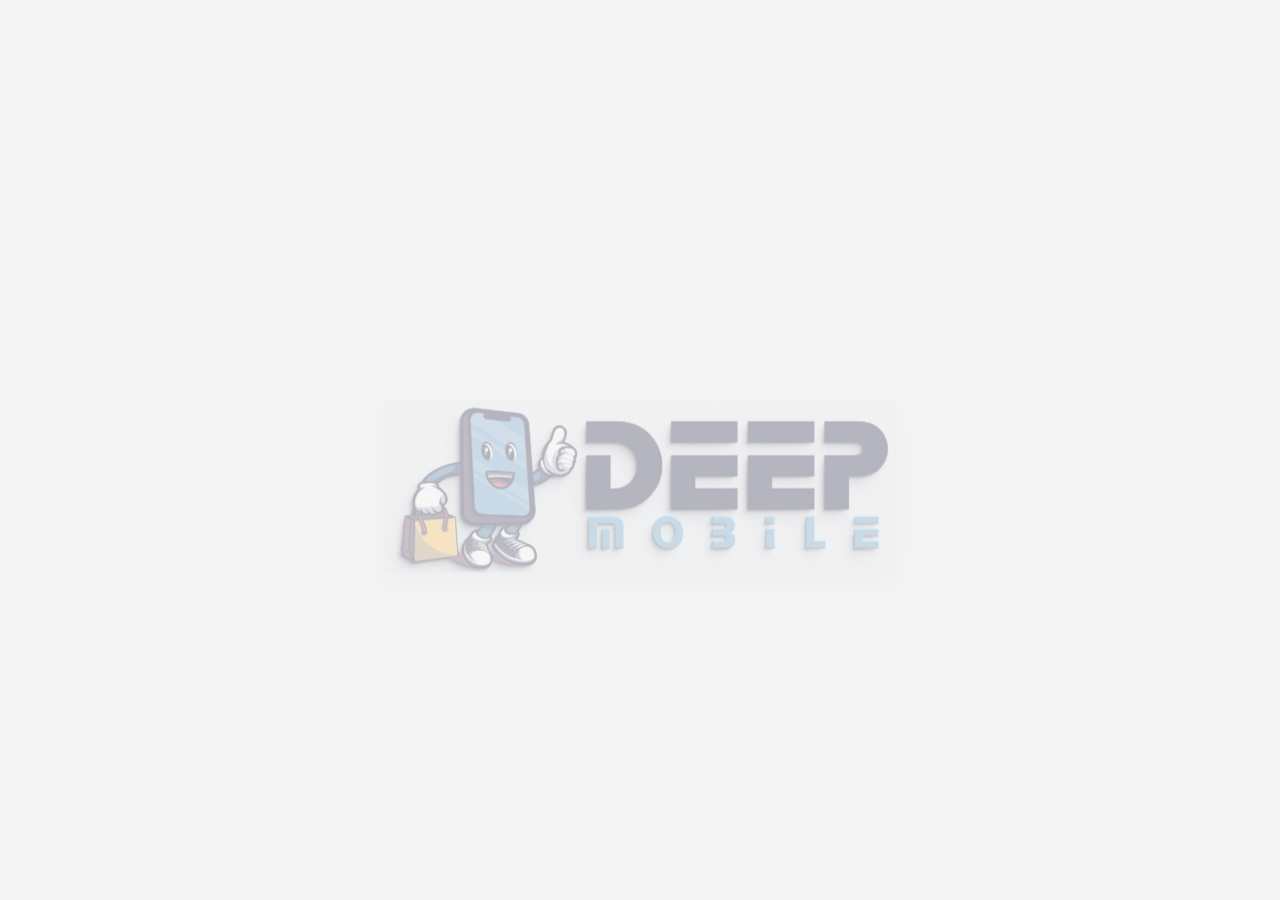
<file: deepmobile.html>
<!DOCTYPE html>
<html lang="en">
<head>
    <meta charset="UTF-8">
    <meta name="viewport" content="width=device-width, initial-scale=1.0">
    <title>Deep Mobile Logo Animation</title>
    <script src="https://cdnjs.cloudflare.com/ajax/libs/gsap/3.12.2/gsap.min.js"></script>
    <style>
        body {
            margin: 0;
            padding: 0;
            background-color: #f4f4f4;
            display: flex;
            justify-content: center;
            align-items: center;
            height: 100vh;
            font-family: sans-serif;
        }

        .logo-container {
            position: relative;
            display: flex;
            align-items: center;
            gap: 20px;
            opacity: 0; /* Hidden initially for GSAP to reveal */
        }

        .logo-image {
            max-width: 600px;
            height: auto;
            filter: drop-shadow(0px 10px 15px rgba(0,0,0,0.1));
        }

        /* Container for a "scan" reveal effect */
        .reveal-box {
            position: absolute;
            top: 0;
            left: 0;
            width: 100%;
            height: 100%;
            background: white;
            z-index: 2;
        }
    </style>
</head>
<body>

    <div class="logo-container" id="logoParent">
        <img src="16009.png" alt="Deep Mobile Logo" class="logo-image" id="mainLogo">
    </div>

    <script>
        // GSAP Animation Timeline
        const tl = gsap.timeline({ defaults: { ease: "power3.out" } });

        tl.to("#logoParent", {
            duration: 1,
            opacity: 1,
            y: 0
        })
        // 1. Entrance: Logo slides up and bounces slightly
        .from("#mainLogo", {
            duration: 1.2,
            y: 50,
            scale: 0.8,
            opacity: 0,
            ease: "back.out(1.7)"
        })
        // 2. Subtle "Pulse": Makes the mascot feel like it's breathing
        .to("#mainLogo", {
            duration: 2,
            scale: 1.02,
            repeat: -1,
            yoyo: true,
            ease: "sine.inOut"
        });

        // 3. Optional: Add a "floating" effect on mouse hover
        const logo = document.getElementById('mainLogo');
        logo.addEventListener('mousemove', (e) => {
            const { offsetX, offsetY, target } = e;
            const { clientWidth, clientHeight } = target;
            
            const xPos = (offsetX / clientWidth) - 0.5;
            const yPos = (offsetY / clientHeight) - 0.5;

            gsap.to(logo, {
                duration: 0.5,
                x: xPos * 20,
                y: yPos * 20,
                rotationY: xPos * 10,
                rotationX: -yPos * 10,
                ease: "power2.out"
            });
        });

        logo.addEventListener('mouseleave', () => {
            gsap.to(logo, {
                duration: 1,
                x: 0,
                y: 0,
                rotationY: 0,
                rotationX: 0,
                ease: "elastic.out(1, 0.3)"
            });
        });
    </script>
</body>
</html>
</file>
